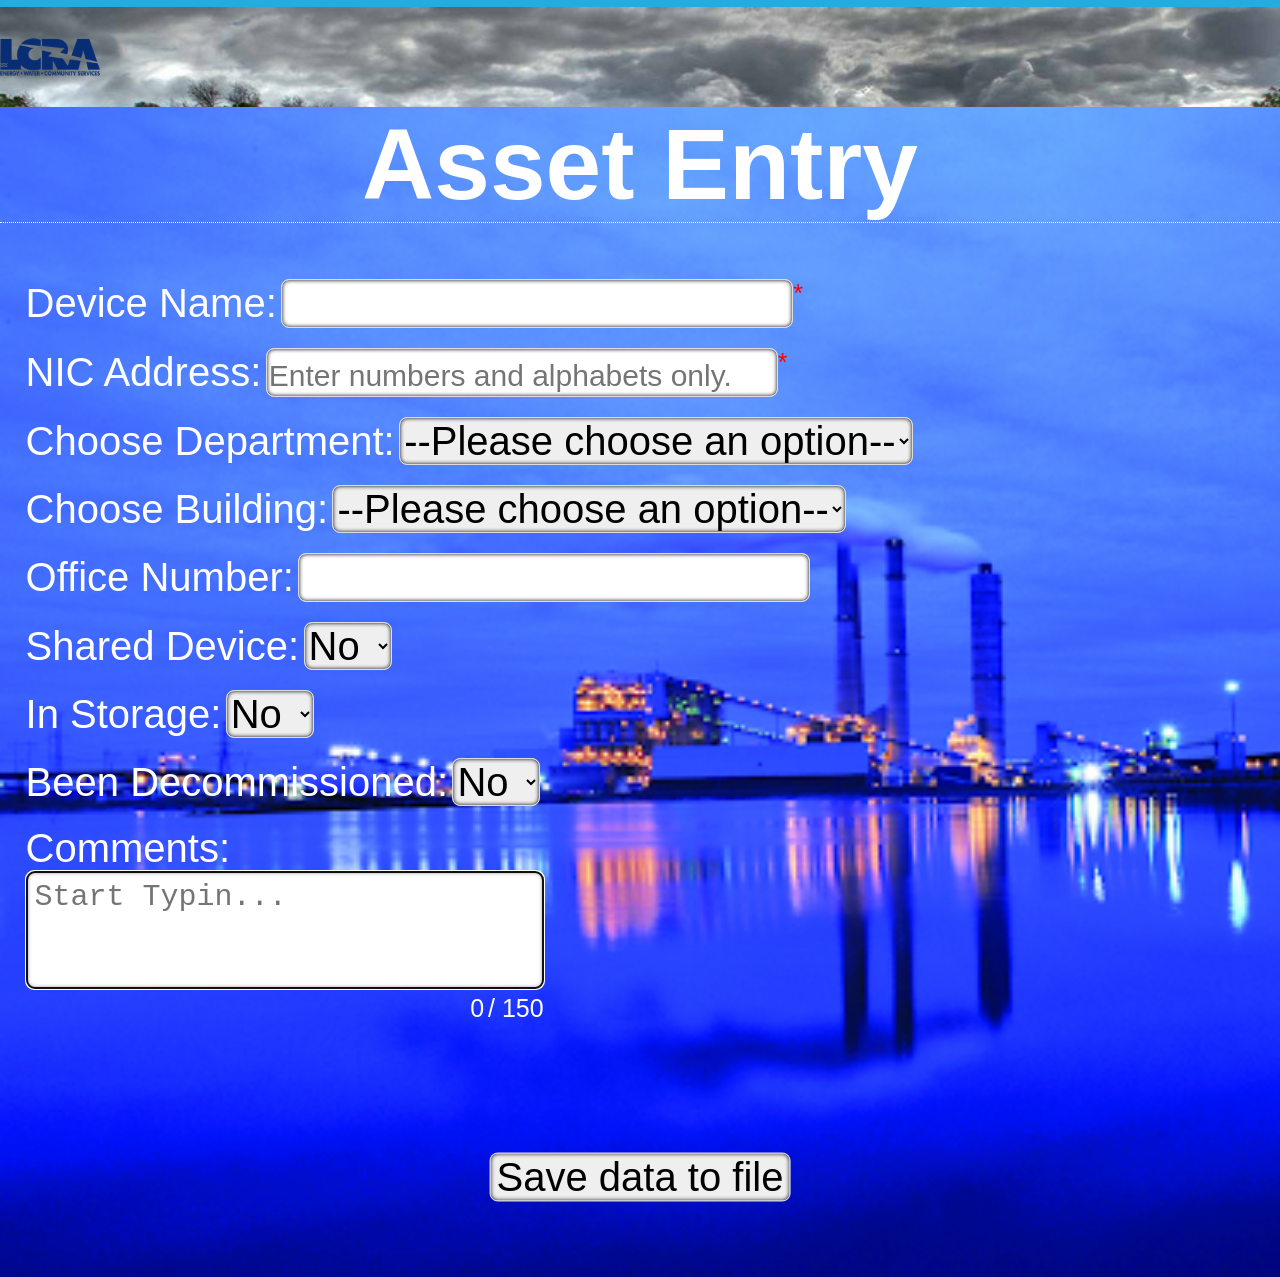
<file: MyApp/AssetEntryOLD/index.html>
<!DOCTYPE html>
<html lang="en">
    <div class="alert-container alert-color-notification blog-alert" style="display: block; background-color: rgb(39, 169, 225);">

    </div>    
<head>
    <meta charset="UTF-8">
    <meta name="viewport" content="width=, initial-scale=1.0">
    <div class="lcraLogoTop">
        <div class="lcraLogo">
            <img src="./image/LCRA_288.png" alt="">
        </div>
    </div>
    <title>Asset Entry</title>
    <link rel="stylesheet" href="style.css">
</head>
<body>
    <!--<div>
        <img src="image/LCRA_288.png" alt="">
    </div>-->
<div class="assetEntry">
    <div class="bar" style="display: block; background-color: white;">
 
    </div>
    <h1>Asset Entry</h1>
    <div>
        <form id="myForm">
            <div class="assetBody">
            <div class="test">
                <label for="dname">Device Name:</label>
                <input type="text" id="dname" name="dname"><span class="requiredField">*</span> 
            </div>
            <br>
            <div class="test">
                <label for="mname">NIC Address:</label>
                <input type="text" id="mname" name="mname" size="" placeholder="Enter numbers and alphabets only."><span class="requiredField">*</span>
            </div>
            <br>
            <div class="test">
                <label for="departName">Choose Department:</label>
                <select name="lcraDepart" class="lcraDepart" id="lcraDepart" size="" onclick="whichDepart();">
                <option value="">--Please choose an option--</option>
                </select> <!--<button onclick="whichDepart()">Click Here</button>-->
            </div>
            <br>
            <div class="test">
                <label for="bname">Choose Building:</label>
                <select name="lcraBuild" class="lcraBuild" id="lcraBuild" onclick="whichBuild();">
                <option value="">--Please choose an option--</option>
                </select>
            </div>
            <br>
            <div class="test">
                <label for="office">Office Number:</label>
                <input type="text" id="officeNum" name="officeNum">
            </div>
            <br>
            <div class="test">
                <label for="shared">Shared Device:</label>
                <select name="sharedDev" id="sharedDev">
                    <option value="No">No</option>
                    <option value="Yes">Yes</option>
                </select>
            </div>
            <br>
            <div class="test">
            <label for="store">In Storage:</label>
            <select name="inStor" id="inStor">
                <option value="No">No</option>
                <option value="Yes">Yes</option>
            </select>
            </div>
            <br>
            <div class="test">
            <label for="decom">Been Decommissioned:</label>
            <select name="decomm" id="decomm">
                <option value="No">No</option>
                <option value="Yes">Yes</option>
            </select>
            </div>
            <br>
            <div class="test">
                <label for="comment">Comments:</label>
                <br>
                <textarea id="commentBox" class="commentBox" onkeyup="countChars(this);" maxlength="150" name="commentBox" rows="4" cols="50" placeholder="Start Typin..."autofocus></textarea>
                <br>
                <div id="the-count">
                    <span id="current">0</span>
                    <span id="maximum">/ 150</span>
                </div>
            </div>
            </div>
            <br>
            <div class="container" >
                <div class="center">
                    <input type="button" id="bt" value="Save data to file" onclick="saveFile()">
                </div>
            </div>
        </form>
    </div>
</div>
<script type="text/javascript" src="script.js"></script>
</body>
</html>
</file>
<file: MyApp/AssetEntryOLD/style.css>
body{
    font-family: 'futura-pt-bold', 'FuturaStd-Heavy', sans-serif;
    margin: 0 0 0 0;
}

.assetEntry {
    background-image: url(./image/background.png);
    background-repeat: no-repeat;
    background-size: cover;
}

.assetBody {
    padding: 2%;
}

.select {
    font-size: .9rem;
    padding: 2px 5px;
}

h1{
    text-align: center;
    font-size: 100px;
    margin-top: 0;
    color: white;
    margin-bottom: 20px;
    border-bottom-width: thin;
    border-style: none none dotted none;
    border-color: white;
}

.bar {
    display: none;
    min-height: 10%;
    position: relative;
    width: 100%;
    z-index: 8;
}


label{
    font-size: 40px;
    color: white;
}

select{
    size: 50px;
    font-size: 40px;
    border-radius: 8px;
    border: 1px solid #ddd;
    box-shadow: inset 0 0 0.25rem
}

input{
    font-size: 40px;
    border-radius: 8px;
    border: 1px solid #ddd;
    box-shadow: inset 0 0 0.25rem
}
.commentBox {
    text-align: left;
    width: 500px;
    height: 100px;
    font-size: 20px;
}
#the-count {
    float: right;
    padding: 0.1rem 0 0 0;
    font-size: 0.875rem;
}
#current {
    color: white;
}
#maximum {
    color: white;
}
textarea {
    width: 100%;
    min-height: 100px;
    resize: none;
    border-radius: 8px;
    border: 1px solid #ddd;
    padding: 0.5rem;
    color: #666;
    box-shadow: inset 0 0 0.25rem
}

span {
    font-size: 25px;
    color: red;
}
.test {
    position: relative;
    display: inline-block;
    margin-top: 10px;
    margin-bottom: 10px;
}
.requiredField {
    position: absolute;
    top: 0;
    right: 5;
}
::placeholder {
    font-size: 30px;
}

.alert-container {
    display: none;
    min-height: 7px;
    position: relative;
    width: 100%;
    z-index: 8;
}

.lcraLogoTop {
    background-image: url(./image/Rocks.jpeg);
    background-repeat: no-repeat;
    background-size: cover;
}

.lcraLogo {
    width: 125px; 
}

img{
    max-width: 100%;
    max-height: 25%;
    width: 100px;
    display: block; /* remove extra space below image */
}

.container {
    height: 200px;
    position: relative;
}
  
.center {
    margin: 0;
    position: absolute;
    top: 50%;
    left: 50%;
    -ms-transform: translate(-50%, -50%);
    transform: translate(-50%, -50%);
}

.bt {
    text-align: center;
}
</file>
